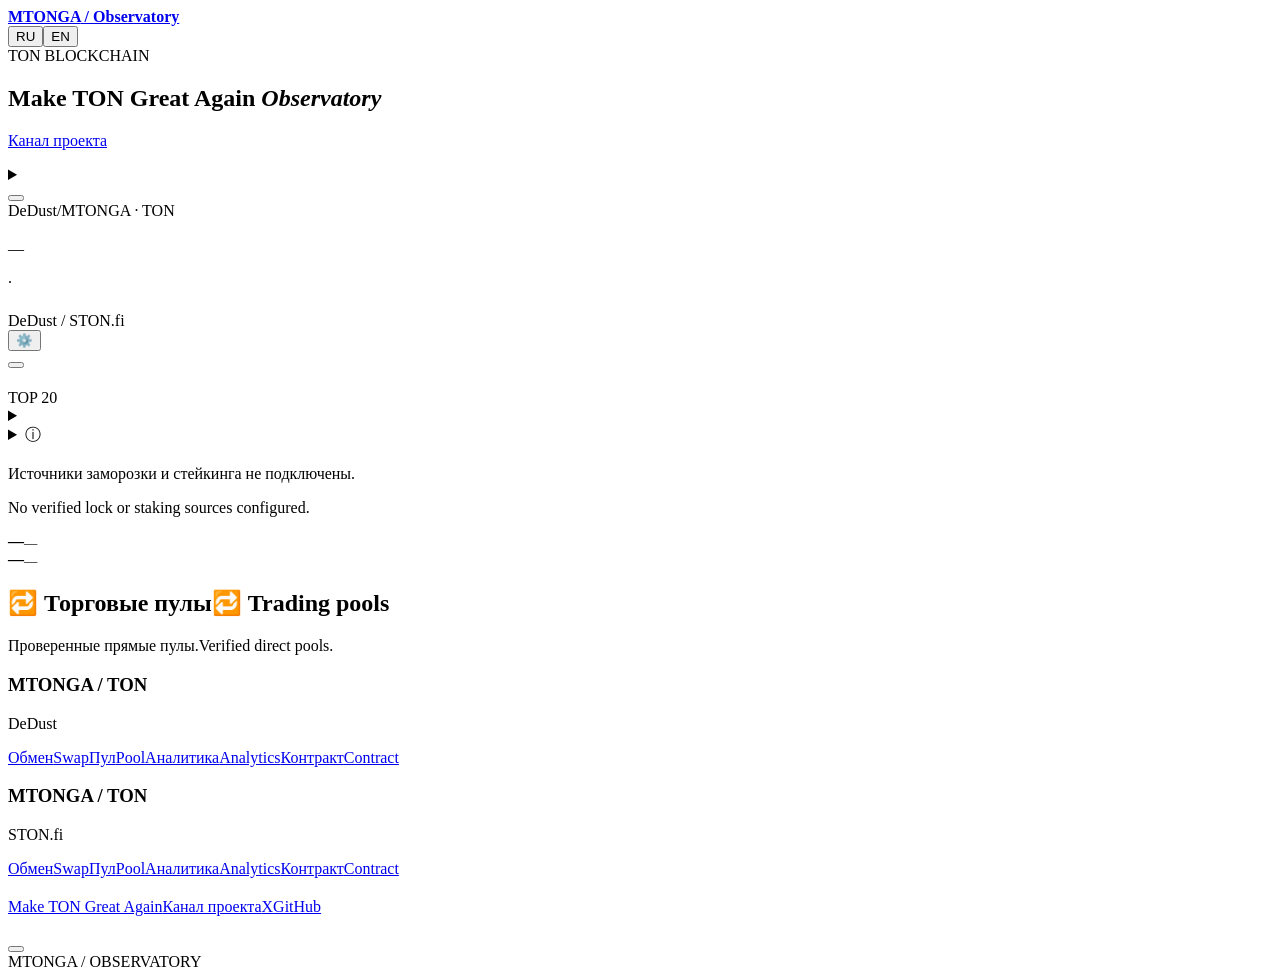
<file: web/page.html>
<!doctype html>
<html lang="ru"><head>
<meta charset="utf-8"><meta name="viewport" content="width=device-width,initial-scale=1">
<meta name="theme-color" content="#070d21"><meta name="description" content="MTONGA Observatory — сделки STON.fi и DeDust, держатели и подтверждённые сжигания MTONGA в сети TON.">
<title>Make TON Great Again Observatory</title><style>/*STYLE*/</style>
</head><body id="top">
<header><div class="wrap nav">
<a class="brand" href="#top"><span class="brandMark" aria-hidden="true"></span><strong>MTONGA<span> / Observatory</span></strong></a>
<nav id="nav" aria-label="Observatory"><a href="#market" data-t="navMarket"></a><a href="#activity" data-t="activity"></a><a href="#wallets" data-t="wallets"></a><a href="#pools" data-t="navLiquidity"></a><a href="#supply" data-t="navSupply"></a><a href="#links" data-t="links"></a></nav>
<div class="langs" aria-label="Language"><button id="ru" lang="ru">RU</button><button id="en" lang="en">EN</button></div>
</div></header>
<main class="wrap"><section class="hero"><div class="herotext"><div class="eyebrow heroChain"><span class="brandInline" data-brand="ton">TON BLOCKCHAIN</span></div><h1>Make TON Great Again <em>Observatory</em></h1><p data-t="intro"></p><div class="introLinks"><a href="#market" data-t="toMarket"></a><a href="https://t.me/mtongaportal" target="_blank" rel="noopener noreferrer" data-t="projectChannel">Канал проекта</a></div></div><div class="heroArt" role="img" aria-label="Make TON Great Again"></div></section>
<section class="syncBar" aria-label="Data updates"><div><p id="syncStatus" role="status" aria-live="polite"></p><small id="syncDetail"></small><details id="sectionStatus"><summary id="sectionStatusTitle"></summary><div id="sectionStatusRows"></div></details></div><button id="refreshData" type="button"></button></section>
<section class="panel graph" id="market"><div class="graphTop"><div><div class="eyebrow marketChain"><span class="brandInline" data-brand="dedust">DeDust</span><span>/</span><span class="brandInline" data-brand="project">MTONGA</span> · <span class="brandInline" data-brand="ton">TON</span></div><h2 data-t="price"></h2><div class="capHeadline"><div id="lastPrice" class="price">—</div><span id="capChange" class="capChange"></span></div><p id="capPeriod" class="note"></p></div><div class="graphControls"><div id="currency" class="tabs" role="group"></div><div id="periods" class="tabs" role="group"></div></div></div>
<div class="chartCaption"><span class="lineKey"></span><span id="chartUnit"></span><span class="sep">·</span><span data-t="burnKey"></span></div>
<div id="plot"></div><section class="volumeBlock" aria-labelledby="volumeTitle"><div class="volumeHeading"><strong id="volumeTitle" data-t="volumeTitle"></strong><div class="volumeKeys"><span id="volumeBuys"></span><span id="volumeSells"></span></div></div><div id="tradeVolume"></div><small id="volumeEmpty" class="note" data-t="volumeEmpty"></small></section><div class="capRange"><span id="capLow"></span><span id="capHigh"></span></div></section>
<section class="summary"><div class="sectionHeading"><h2 data-t="summary"></h2></div><div id="stats"></div></section>

<div class="columns"><section id="activity" class="panel"><div class="sectionHeading"><h2 data-t="activity"></h2><span class="tag dexTag"><span class="brandInline" data-brand="dedust">DeDust</span> / <span class="brandInline" data-brand="ston">STON.fi</span></span></div><div class="feedFilterBar"><div id="filters" class="tabs"></div><button type="button" id="badgeFilterToggle" aria-controls="badgeFilterPanel" aria-expanded="false"><span aria-hidden="true">⚙️</span> <span data-t="filterButton"></span> <span id="badgeFilterCount" aria-live="polite"></span></button></div><div id="badgeFilterPanel" class="filterPanel" hidden><label class="onlyBadges"><input type="checkbox" id="feedDomains"><span data-t="withBadges"></span></label><div class="tradeSize"><label><input type="checkbox" id="largeTrades"><span data-t="largeTrades"></span></label><label><span data-t="minimumSize"></span><input type="number" min="0" step="any" value="20" inputmode="decimal" id="minTradeSize" disabled></label></div><div class="filterBadgesHeading"><strong data-t="filterByBadges"></strong><button type="button" id="clearBadgeFilters" data-t="filterReset"></button></div><input type="search" id="badgeFilterSearch" class="badgeFilterSearch" autocomplete="off" spellcheck="false" aria-label="Search badges"><div id="badgeFilterList" class="badgeFilterList"></div><p class="filterHint" data-t="filterHint"></p></div><div id="feed"></div><button class="more" id="more"></button></section>
<section id="wallets" class="panel"><div class="sectionHeading"><h2 data-t="wallets"></h2><span class="tag">TOP 20</span></div><div class="tabs" id="views"></div><div id="sellerPeriods" class="smallTabs"></div><details class="walletSearch"><summary data-t="walletSearch"></summary><form class="walletSearchForm" id="walletSearchForm"><input id="walletQuery" aria-label="TON" type="search" maxlength="253" spellcheck="false" autocapitalize="off" autocomplete="off" required><button id="walletFind" type="submit"></button></form><div class="walletResult" id="walletResult" role="status" hidden></div></details><details class="badgeLegend"><summary><span aria-hidden="true">ⓘ </span><span data-t="badgeLegend"></span></summary><dl><dt>OG</dt><dd data-t="badgeOg"></dd><dt>+888</dt><dd data-t="badgeFragment"></dd><dt>0000.ton</dt><dd data-t="badgeDigits"></dd><dt>🔥</dt><dd data-t="badgeBurn"></dd></dl></details><div id="rank"></div><button id="holdersMore" type="button" class="more" aria-controls="rank" aria-expanded="false" hidden></button></section></div>
<section id="supply" class="panel resources supplyPanel"><h2 data-t="supplyTitle"></h2><p class="note" lang="ru">Источники заморозки и стейкинга не подключены.</p><p class="note" lang="en">No verified lock or staking sources configured.</p><div class="supplyGrid"><div><span data-t="supplyFrozen"></span><strong id="frozenTotal">—</strong><small id="frozenUsd">—</small></div><div><span data-t="supplyStaked"></span><strong id="stakingTotal">—</strong><small id="stakingUsd">—</small></div></div></section>
<section id="pools" class="panel resources" aria-labelledby="pools-title"><h2 id="pools-title"><span lang="ru">🔁 Торговые пулы</span><span lang="en">🔁 Trading pools</span></h2><p class="poolIntro"><span lang="ru">Проверенные прямые пулы.</span><span lang="en">Verified direct pools.</span></p><div class="poolGrid knownPools"><article class="poolCard" data-quote-address="EQAAAAAAAAAAAAAAAAAAAAAAAAAAAAAAAAAAAAAAAAAAAM9c"><h3>MTONGA / TON</h3><p>DeDust</p><div class="poolActions"><a href="https://dedust.io/swap/EQDuGgqZU7_AEgiOwEe-abozIefuoairTWLOyd7c_f8GhzMf/TON"><span lang="ru">Обмен</span><span lang="en">Swap</span></a><a href="https://dedust.io/pools/EQDO_vbLIG0b_yr7kwCB0WYXzLzcnMD7rw3JTqMv01NX5g54"><span lang="ru">Пул</span><span lang="en">Pool</span></a><a href="https://www.geckoterminal.com/ton/pools/EQDO_vbLIG0b_yr7kwCB0WYXzLzcnMD7rw3JTqMv01NX5g54"><span lang="ru">Аналитика</span><span lang="en">Analytics</span></a><a href="https://gram.org/address/EQDO_vbLIG0b_yr7kwCB0WYXzLzcnMD7rw3JTqMv01NX5g54"><span lang="ru">Контракт</span><span lang="en">Contract</span></a></div></article><article class="poolCard" data-quote-address="EQAAAAAAAAAAAAAAAAAAAAAAAAAAAAAAAAAAAAAAAAAAAM9c"><h3>MTONGA / TON</h3><p>STON.fi</p><div class="poolActions"><a href="https://app.ston.fi/swap?ft=EQDuGgqZU7_AEgiOwEe-abozIefuoairTWLOyd7c_f8GhzMf&amp;tt=TON"><span lang="ru">Обмен</span><span lang="en">Swap</span></a><a href="https://app.ston.fi/pools/EQACDeRu55Ixu7lOHZJDlAhpdjCAX_PjDk4Mac4QQ6SnwqoX"><span lang="ru">Пул</span><span lang="en">Pool</span></a><a href="https://www.geckoterminal.com/ton/pools/EQACDeRu55Ixu7lOHZJDlAhpdjCAX_PjDk4Mac4QQ6SnwqoX"><span lang="ru">Аналитика</span><span lang="en">Analytics</span></a><a href="https://gram.org/address/EQACDeRu55Ixu7lOHZJDlAhpdjCAX_PjDk4Mac4QQ6SnwqoX"><span lang="ru">Контракт</span><span lang="en">Contract</span></a></div></article></div><div class="poolGrid" id="discoveredPools" hidden></div><p class="poolSources" id="poolChecked"></p></section>
<section id="links" class="panel resources"><h2 data-t="links"></h2><div class="resourcesGrid"><article><h3 data-t="projectResources"></h3><div class="resourceList"><a href="https://www.mtonga.com/" target="_blank" rel="noopener noreferrer">Make TON Great Again</a><a href="https://t.me/mtongaportal" target="_blank" rel="noopener noreferrer" data-t="projectChannel">Канал проекта</a><a href="https://x.com/mtongaton" target="_blank" rel="noopener noreferrer">X</a><a href="https://github.com/Freebielife/MTONGA">GitHub</a></div></article><article><h3 data-t="contractLabel"></h3><p class="contract" id="contractAddress"></p><div class="resourceList"><a id="contract" data-t="exploreContract"></a><button id="copy"></button></div></article></div></section>
<footer><span>MTONGA / OBSERVATORY</span><a href="#top" data-t="up"></a></footer></main>

<script id="snapshot" type="application/json">__SNAPSHOT__</script><script>/*LOADER*/</script><script>/*MARKET_CAP*/</script><script>/*ICONS*/</script><script>/*APP*/</script></body></html>
</file>
